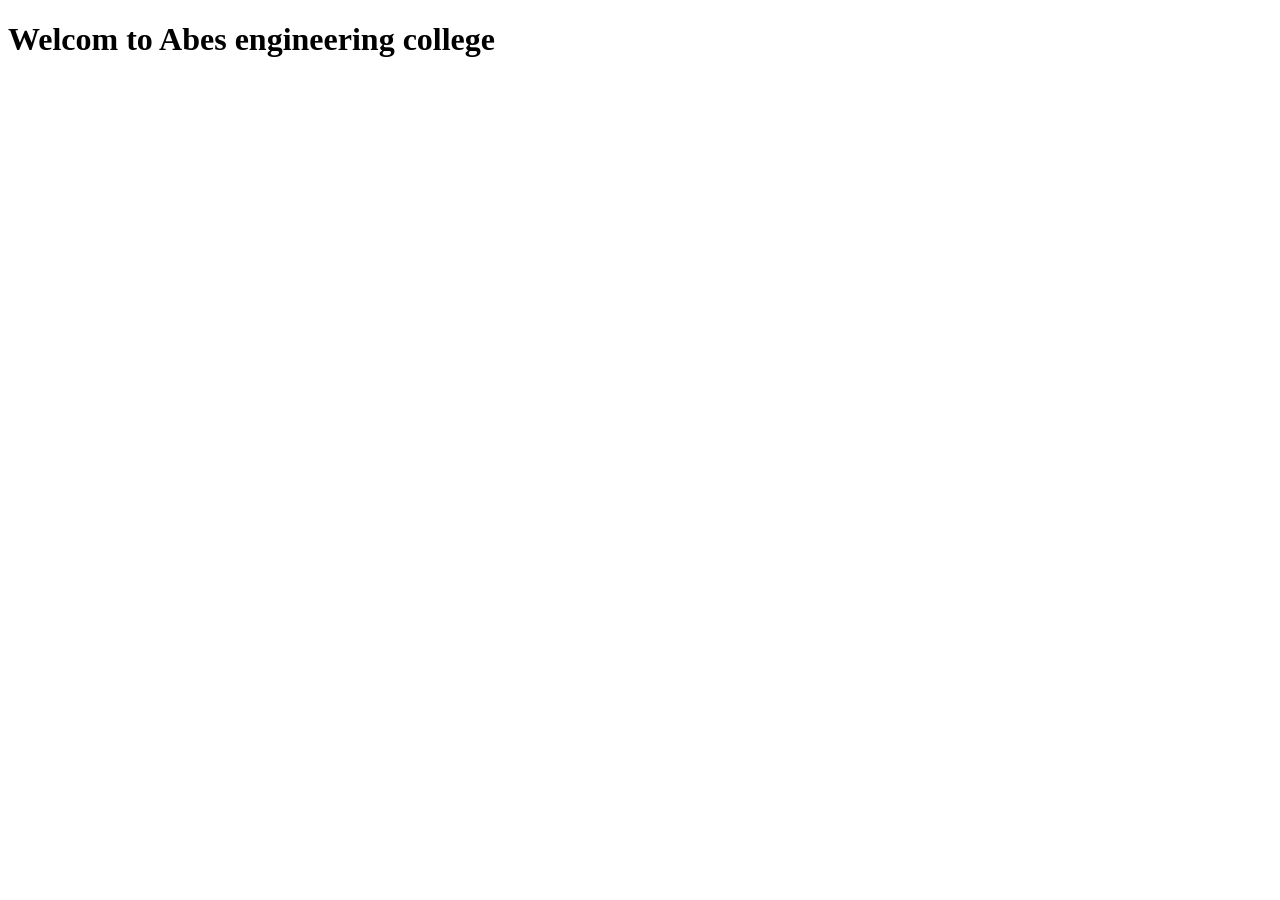
<file: index.html>
<!DOCTYPE html>
<html lang="en">
<head>
    <meta charset="UTF-8">
    <meta name="viewport" content="width=device-width, initial-scale=1.0">
    <title>Document</title>
</head>
<body>
    <h1>Welcom to Abes engineering college</h1>
</body>
</html>
</file>
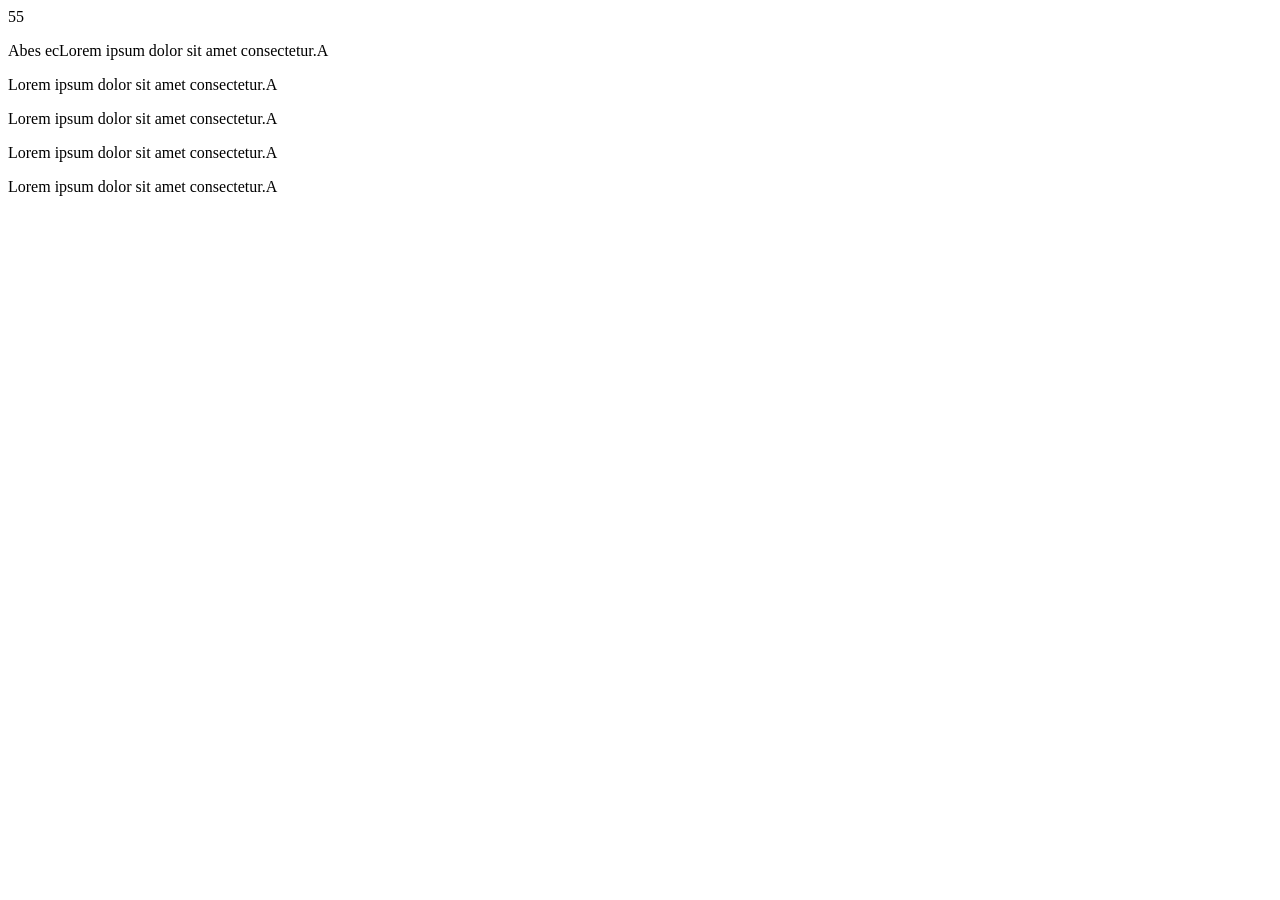
<file: CSS/index.html>
<!DOCTYPE html>
<html lang="en">
<head>
    <meta charset="UTF-8">
    <meta name="viewport" content="width=device-width, initial-scale=1.0">
    <title>Document</title>
    <link href="style.css" rel="stylesheet">55
</head>
<body>
    <!-- <p>Lorem, ipsum.</p>
    <div>
        <p>I am working in css</p>
        <span>
            <p>Used in frontend</p>
        </span>
    </div>
    <div>
        <p>I am working in css</p>
        <span>
            <p>Used in frontend</p>
        </span>
    </div>
    <p>
        outside the div para
    </p>
    <p>
        second forward sibling
    </p> -->
    <p>Lorem ipsum dolor sit amet consectetur.</p>
    <p>Lorem ipsum dolor sit amet consectetur.</p>
    <p>Lorem ipsum dolor sit amet consectetur.</p>
    <p>Lorem ipsum dolor sit amet consectetur.</p>
    <p>Lorem ipsum dolor sit amet consectetur.</p>
</body>
</html>
</file>
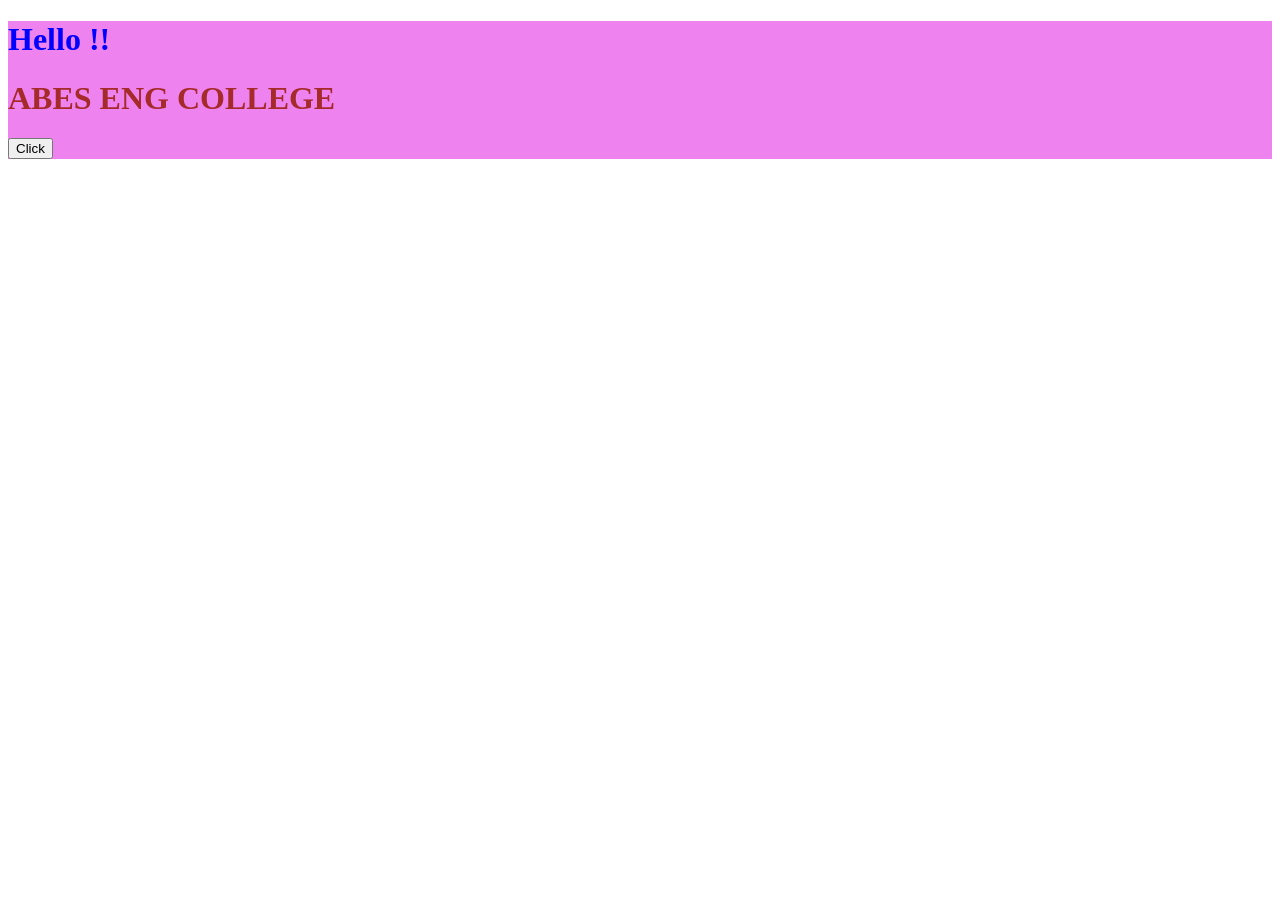
<file: js/index.html>
<!DOCTYPE html>
<html lang="en">
<head>
    <meta charset="UTF-8">
    <meta name="viewport" content="width=device-width, initial-scale=1.0">
    <title>Document</title>
</head>
<body>
    <div></div>
    <script src="index.js"></script>
</body>
</html>
</file>
<file: CSS/style.css>
/* body{
    background:aqua;
} */

/* working on all p in div including decendents*/
/* div p{
    background: brown;
    color: white;
} */

/* working on child p of div only */
/* div>p{
    background: brown;
    color: white;
} */

/* work on first forward sibling */
/* div+p{
    background: brown;
    color: white;
} */

/* work on all forward sibling */
/* div~p{
    background: brown;
    color: white;
} */

/* */
/* p:nth-child(1){
    background: brown;
    color: white;
} */

/*  */
/* div p:nth-of-type(1){
    background-color: brown;
    color: white;
} */

p::after{
    content: "A";
}
p:nth-child(1):before{
    content:"Abes ec"
}
</file>
